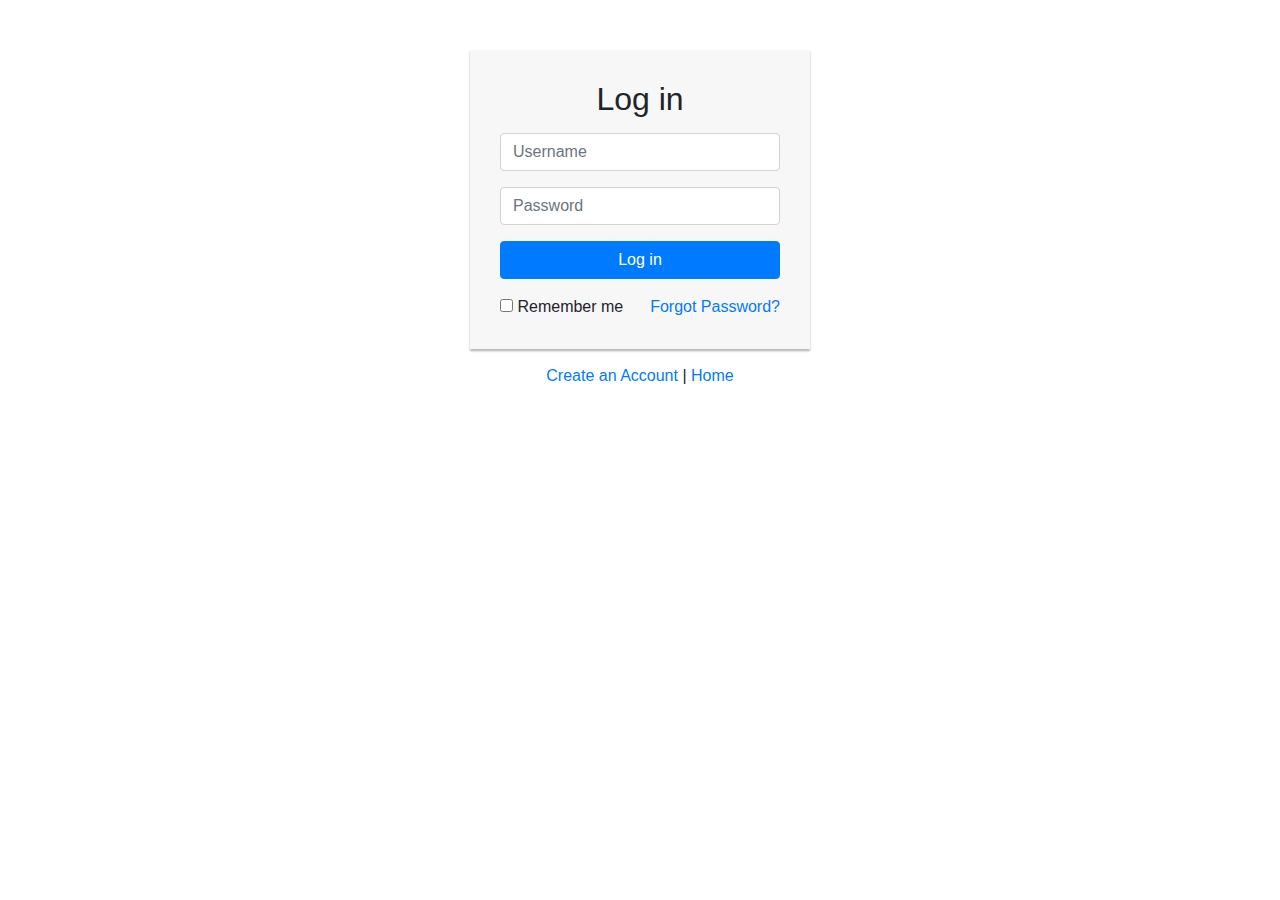
<file: login.html>
<!DOCTYPE html>
<html lang="en">
<head>
  <meta charset="UTF-8">
  <meta name="viewport" content="width=device-width, initial-scale=1.0">
  <title>Login Page</title>
  <!-- Bootstrap CSS -->
  <link href="https://stackpath.bootstrapcdn.com/bootstrap/4.5.2/css/bootstrap.min.css" rel="stylesheet">
  <style>
    /* Custom styles */
    .login-form {
      width: 340px;
      margin: 50px auto;
    }
    .login-form form {
      margin-bottom: 15px;
      background: #f7f7f7;
      box-shadow: 0px 2px 2px rgba(0, 0, 0, 0.3);
      padding: 30px;
    }
    .login-form h2 {
      margin: 0 0 15px;
    }
  </style>
</head>
<body>

<div class="login-form">
    <form action="#" method="post">
		<h2 class="text-center">Log in</h2>       
		<div class="form-group">
			<input type="text" class="form-control" name="username" placeholder="Username" required="required">
		</div>
		<div class="form-group">
			<input type="password" class="form-control" name="password" placeholder="Password" required="required">
		</div>
		<div class="form-group">
			<button type="submit" class="btn btn-primary btn-block">Log in</button>
        </div>
		<div class="clearfix">
			<label class="float-left form-check-label"><input type="checkbox"> Remember me</label>
			<a href="password.html" class="float-right">Forgot Password?</a>
		</div>
	</form>
    <div class="form-group">
	<p class="text-center"><a href="signup.html">Create an Account</a> | <a href="index.html">Home</a></p>
</div>

</body>
</html>
</file>
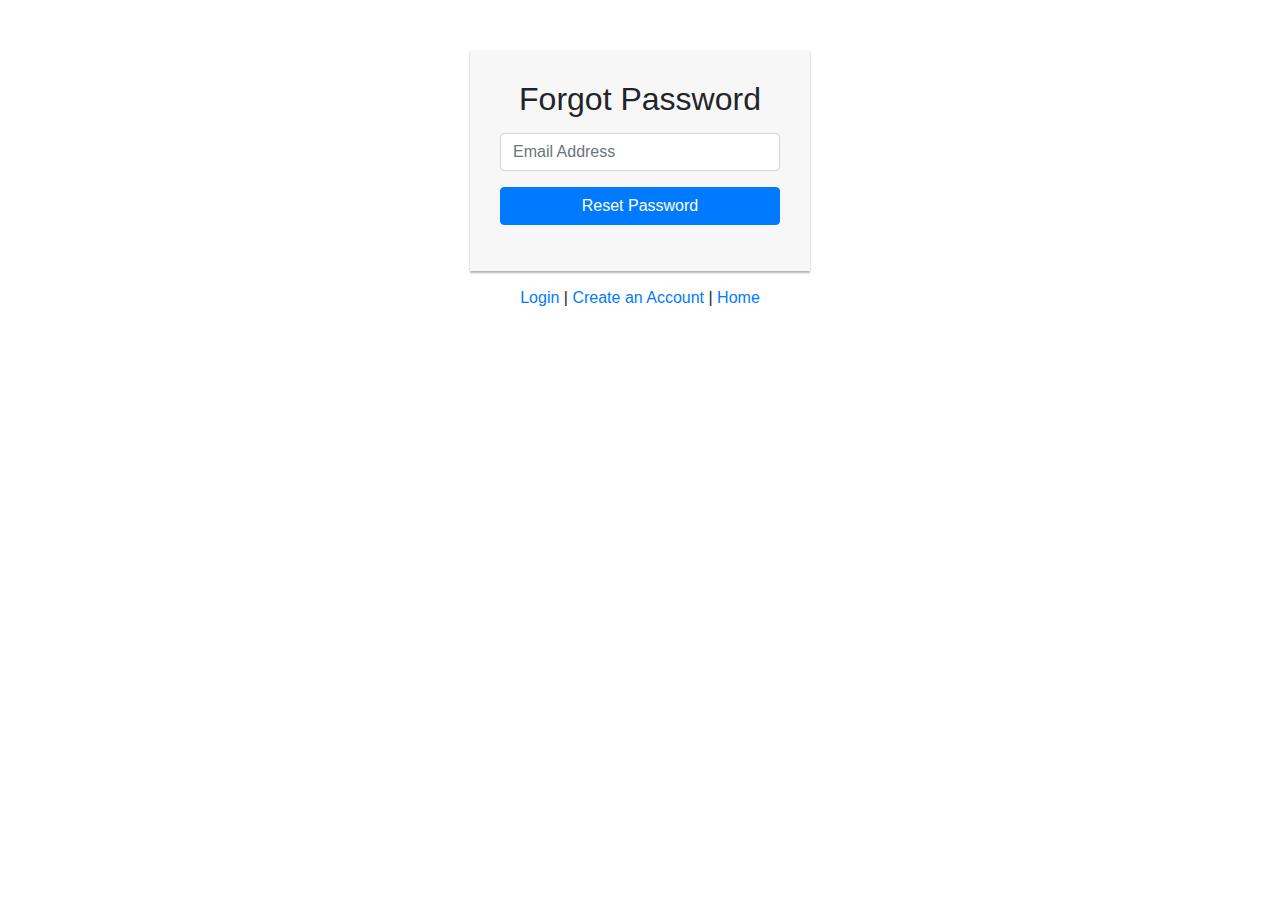
<file: password.html>
<!DOCTYPE html>
<html lang="en">
<head>
  <meta charset="UTF-8">
  <meta name="viewport" content="width=device-width, initial-scale=1.0">
  <title>Forgot Password</title>
  <!-- Bootstrap CSS -->
  <link href="https://stackpath.bootstrapcdn.com/bootstrap/4.5.2/css/bootstrap.min.css" rel="stylesheet">
  <style>
    /* Custom styles */
    .forgot-password-form {
      width: 340px;
      margin: 50px auto;
    }
    .forgot-password-form form {
      margin-bottom: 15px;
      background: #f7f7f7;
      box-shadow: 0px 2px 2px rgba(0, 0, 0, 0.3);
      padding: 30px;
    }
    .forgot-password-form h2 {
      margin: 0 0 15px;
    }
  </style>
</head>
<body>

<div class="forgot-password-form">
    <form action="#" method="post">
		<h2 class="text-center">Forgot Password</h2>       
		<div class="form-group">
			<input type="email" class="form-control" name="email" placeholder="Email Address" required="required">
		</div>
		<div class="form-group">
			<button type="submit" class="btn btn-primary btn-block">Reset Password</button>
		</div>
	</form>
	<p class="text-center"><a href="login.html">Login</a> | <a href="signup.html">Create an Account</a> | <a href="index.html">Home</a></p>
</div>

</body>
</html>
</file>
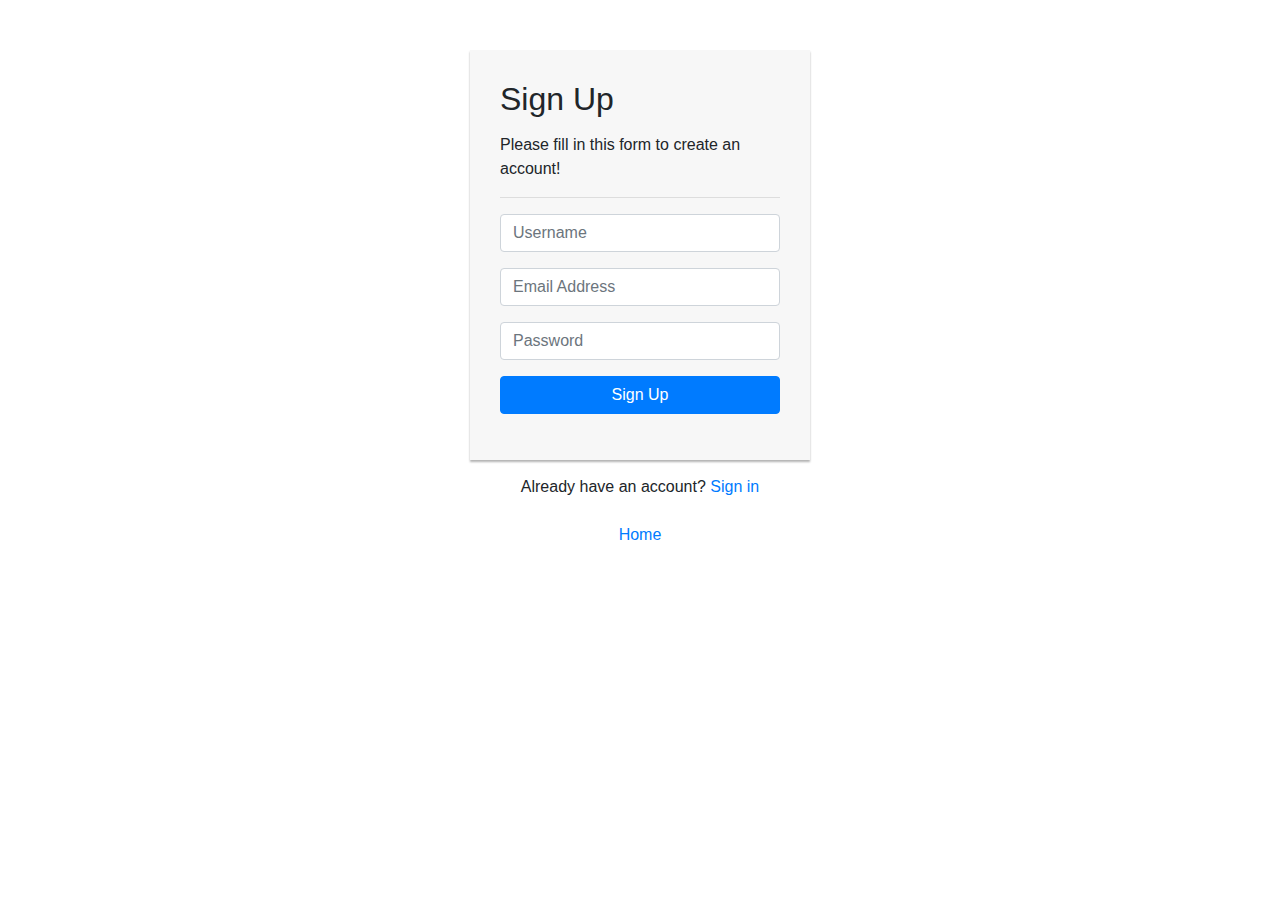
<file: signup.html>
<!DOCTYPE html>
<html lang="en">
<head>
  <meta charset="UTF-8">
  <meta name="viewport" content="width=device-width, initial-scale=1.0">
  <title>Sign Up Page</title>
  <!-- Bootstrap CSS -->
  <link href="https://stackpath.bootstrapcdn.com/bootstrap/4.5.2/css/bootstrap.min.css" rel="stylesheet">
  <style>
    /* Custom styles */
    .signup-form {
      width: 340px;
      margin: 50px auto;
    }
    .signup-form form {
      margin-bottom: 15px;
      background: #f7f7f7;
      box-shadow: 0px 2px 2px rgba(0, 0, 0, 0.3);
      padding: 30px;
    }
    .signup-form h2 {
      margin: 0 0 15px;
    }
  </style>
</head>
<body>

<div class="signup-form">
    <form action="#" method="post">
		<h2>Sign Up</h2>
		<p>Please fill in this form to create an account!</p>
		<hr>
        <div class="form-group">
			<input type="text" class="form-control" name="username" placeholder="Username" required="required">
		</div>
		<div class="form-group">
			<input type="email" class="form-control" name="email" placeholder="Email Address" required="required">
		</div>
        <div class="form-group">
			<input type="password" class="form-control" name="password" placeholder="Password" required="required">
		</div>
		<div class="form-group">
			<button type="submit" class="btn btn-primary btn-block">Sign Up</button>
		</div>
	</form>
	<div class="text-center">Already have an account? <a href="login.html">Sign in</a></div>
    <br>
    <div class="text-center"><a href="index.html"> Home</a></div>
</div>

</body>
</html>
</file>
